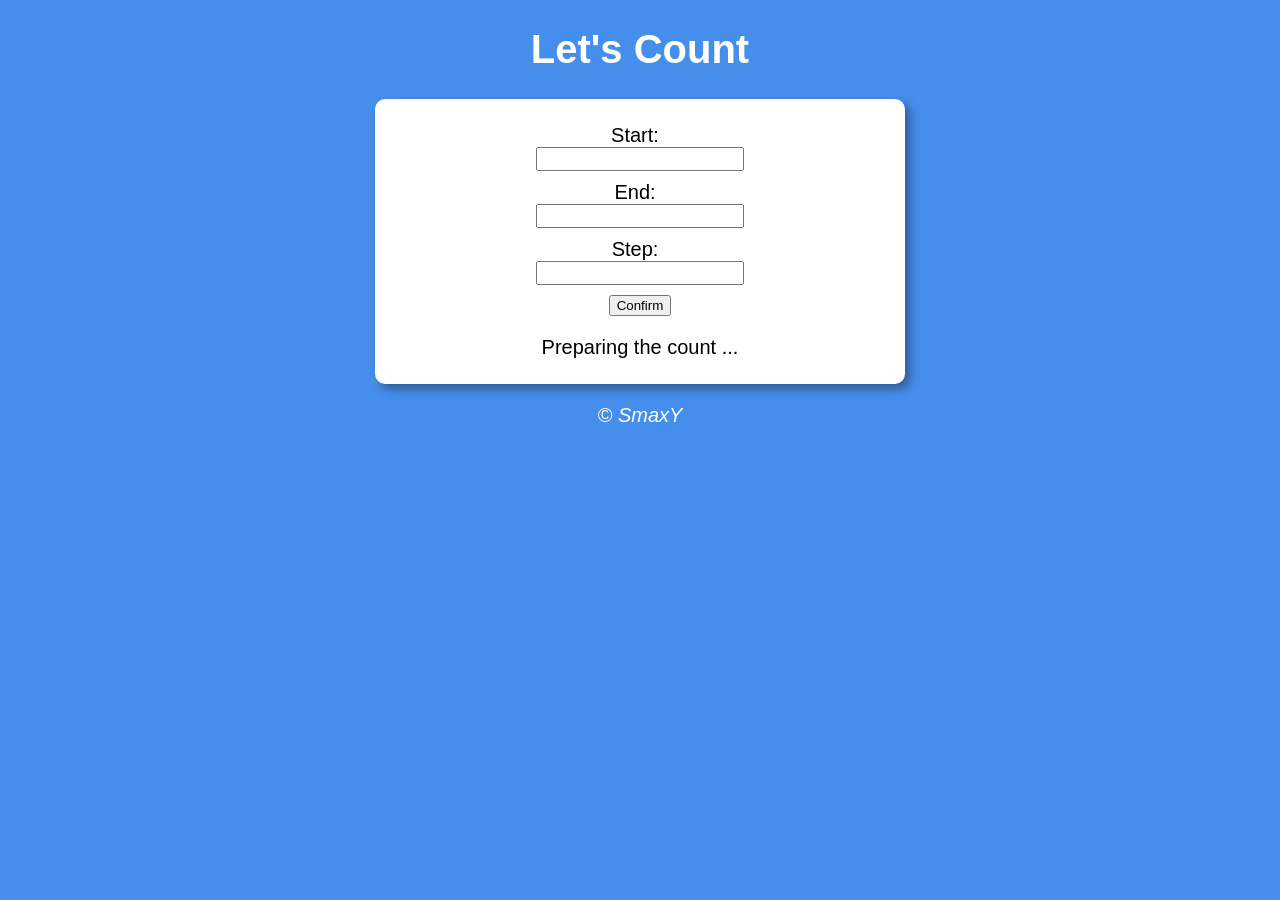
<file: index.html>
<!DOCTYPE html>
<html lang="en">
  <head>
    <meta charset="UTF-8" />
    <meta name="viewport" content="width=device-width, initial-scale=1.0" />
    <title>Counter</title>
    <link rel="stylesheet" href="style.css" />
  </head>
  <body>
    <header>
      <h1>Let's Count</h1>
    </header>
    <section>
      <div>
        <label for="txtstart">Start:</label>
        <input type="number" name="txtstart" id="txtstart" required />
        <label for="txtend">End:</label>
        <input type="number" name="txtend" id="txtend" required />
        <label for="txtpass">Step:</label>
        <input type="number" name="txtpass" id="txtpass" />
        <input type="button" value="Confirm" onclick="confirmCount()" />
      </div>
      <div id="res">Preparing the count ...</div>
    </section>
    <footer>
      <p>&copy; SmaxY</p>
    </footer>
    <script src="script.js"></script>
  </body>
</html>
</file>
<file: style.css>
body {
  background-color: rgb(70, 142, 236);
  font: normal 15pt Arial;
  color: white;
}

header {
  text-align: center;
}

section {
  background-color: white;
  color: black;
  border-radius: 10px;
  padding: 15px;
  width: 500px;
  margin: auto;
  text-align: left;
  box-shadow: 5px 5px 10px rgba(12, 12, 12, 0.384);
}

footer {
  text-align: center;
  font-style: italic;
}

input[type="number"] {
  margin-bottom: 10px;
  font: normal 12pt Arial;
}

section {
  display: flex;
  flex-direction: column;
  align-items: center;
}

section div {
  width: 200px;
  display: flex;
  flex-direction: column;
  align-items: center;
  margin: 10px;
}

#res {
  margin-top: 10px;
  text-align: center;
}

section div label {
  margin-right: 10px;
}
</file>
